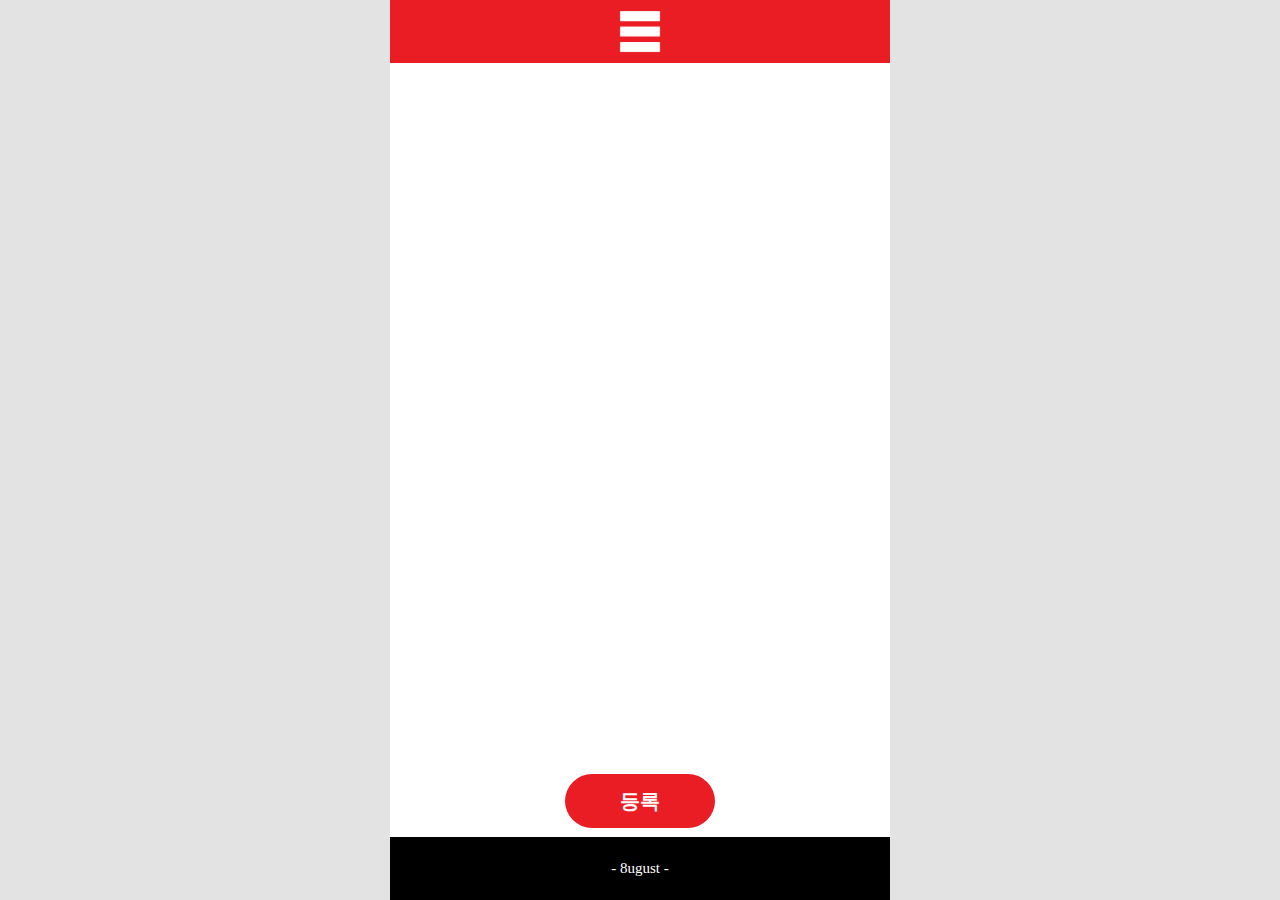
<file: index.html>
<!DOCTYPE html>
<html lang="en">
<head>
    <title>Webtoon Repository</title>
    <link rel="shortcut icon" href="image/favicon.ico">
    <link rel="stylesheet" type="text/css" href="css/style.css">
    <script type="text/javascript" src="js/main.js"></script>
    
</head>
<body>
    <div class="body-center">
        <!-- =============== HEADER =============== -->
        <div class="Header-wrap">
            <img src="image/logo_bck.png"/>
        </div>
        <!-- =============== HEADER =============== -->
        <!-- ===============  BODY  =============== -->
        <div class="Body-wrap" id="contentsBody"></div>
        <!-- ===============  BODY  =============== -->
        <!-- =============== FOOTER =============== -->
        <div class="Footer-wrap">
            <p>- 8ugust -</p>
            <div class="Button-wrap" onclick="fnShowHideModal('content', true, true)">등록</div>
        </div>
        <!-- =============== FOOTER =============== -->
        <!-- =============== POP UP =============== -->
        <div class="Popup-wrap" style="display: none;">
            <div class="Popup-box">
                <div class="Popup-header">- CONTENTS -</div>
                <div class="Popup-body">
                    <p>웹툰 제목</p>
                    <input class="Popup-title" id="title">
                    <p>마지막 열람 일자</p>
                    <input type="text" id="datepicker" readonly onclick="fnShowHideModal('date', true)">
                    <input type="text" id="content_id" value="" hidden>
                </div>
                <div class="Popup-footer">
                    <div class="Popup-footer-inner" id="CreateWrap" style="display: none;">
                        <div class="Popup-button-wrap" onclick="fnCreateContent()">등록</div>
                        <div class="Button-line"></div>
                        <div class="Popup-button-wrap" onclick="fnShowHideModal('content')">취소</div>
                    </div>
                    <div class="Popup-footer-inner" id="UpdateWrap" >
                        <div class="Popup-button-wrap" style="width: calc(100%/3 - 1px);" onclick="fnOnClickDelete('update')">수정</div>
                        <div class="Button-line"></div>
                        <div class="Popup-button-wrap" style="width: calc(100%/3 - 2px);" onclick="fnOnClickDelete('delete')">삭제</div>
                        <div class="Button-line"></div>
                        <div class="Popup-button-wrap" style="width: calc(100%/3 - 1px);" onclick="fnShowHideModal('content')">취소</div>
                    </div>
                </div>
            </div>
        </div>
        <!-- =============== POP UP =============== -->
        <!-- ===============  Date  =============== -->
        <div class="Date-wrap" style="display: none;">
            <div class="Date-box">
                <div class="Popup-header" style="height: 25%;">- DATE -</div>
                <div class="Date-body">
                    <select id="dateY"></select>
                    <div> ㅡ </div>
                    <select id="dateM" onchange="fnChangeMonth(true)">
                        <option value="1">01</option>
                        <option value="2">02</option>
                        <option value="3">03</option>
                        <option value="4">04</option>
                        <option value="5">05</option>
                        <option value="6">06</option>
                        <option value="7">07</option>
                        <option value="8">08</option>
                        <option value="9">09</option>
                        <option value="10">10</option>
                        <option value="11">11</option>
                        <option value="12">12</option>
                    </select>
                    <div> ㅡ </div>
                    <select id="dateD"></select>
                </div>
                <div class="Popup-footer" style="height: 25%;">
                    <div class="Popup-footer-inner">
                        <div class="Popup-button-wrap" onclick="fnChangeDatepicker()">확인</div>
                        <div class="Button-line"></div>
                        <div class="Popup-button-wrap" onclick="fnShowHideModal('date')">취소</div>
                    </div>
                </div>
            </div>
        </div>
        <!-- ===============  Date  =============== -->
        <!-- ===============Warning=============== -->
        <div class="Warning-wrap" style="display: none;">
            <div class="Warning-box">
                <div class="Popup-header" style="height: 25%;">- Warning -</div>
                <div class="Warning-body">
                    <div>
                        <span id="warningTitle"></span>
                    </div>
                </div>
                <div class="Popup-footer" style="height: 25%;">
                    <div class="Popup-footer-inner" id="alertWrap">
                        <div class="Popup-button-wrap" style="width: 100%;" onclick="fnShowHideModal('warning', false)">확인</div>
                    </div>
                    <div class="Popup-footer-inner" id="confirmWrap" style="display: none;">
                        <div class="Popup-button-wrap" onclick="fnDeleteOrUpdate()">확인</div>
                        <div class="Button-line"></div>
                        <div class="Popup-button-wrap" onclick="fnShowHideModal('warning')">취소</div>
                    </div>
                </div>
            </div>
        </div>
        <!-- ===============Warning=============== -->
    </div>
</body>
</html>
</file>
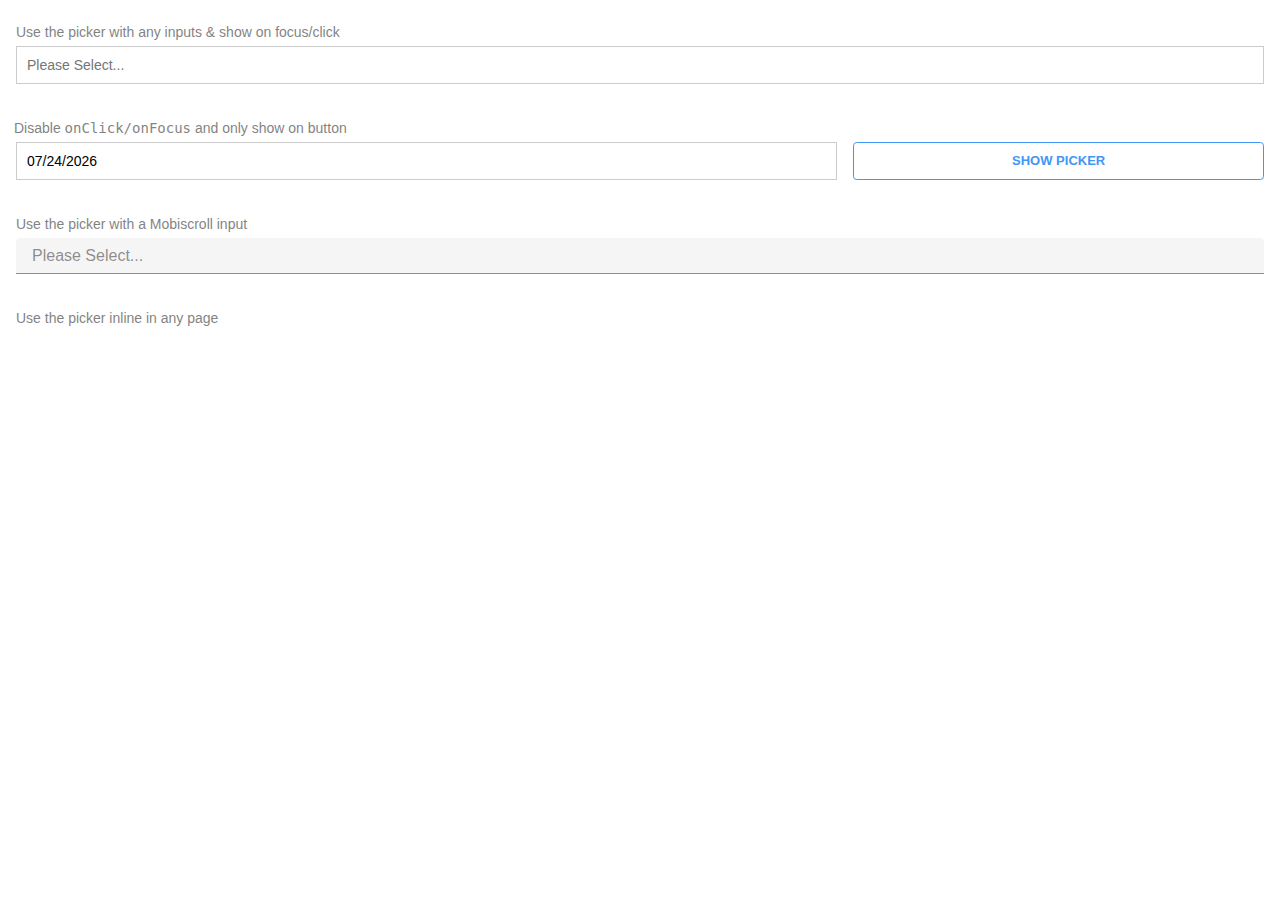
<file: library/calendar-mobile/calendar_mobile-desktop-usage.html>
<!DOCTYPE html>
<html>

<head>
    <meta charset="utf-8">
    <meta name="viewport" content="width=device-width, initial-scale=1">

    <script>
        // Ignore this in your implementation
        window.isMbscDemo = true;
    </script>

    <title>
        Mobile & Desktop usage
    </title>

    <script src="https://code.jquery.com/jquery-1.11.2.min.js"></script>

    <!-- Mobiscroll JS and CSS Includes -->
    <link rel="stylesheet" href="css/mobiscroll.jquery.min.css">
    <script src="js/mobiscroll.jquery.min.js"></script>

    <style type="text/css">
            body {
        margin: 0;
        padding: 0;
    }

    body,
    html {
        height: 100%;
    }

            .md-mobile-picker-header {
        font-size: 14px;
    }
    
    input.md-mobile-picker-input {
        color: initial;
        width: 100%;
        padding: 10px;
        margin: 6px 0 12px 0;
        border: 1px solid #ccc;
        border-radius: 0;
        font-family: arial, verdana, sans-serif;
        font-size: 14px;
        box-sizing: border-box;
        -webkit-appearance: none;
    }
    
    .md-mobile-picker-button.mbsc-button {
        font-size: 13px;
        padding: 0 15px;
        line-height: 36px;
        float: right;
        margin: 6px 0;
        width: 100%;
    }
    
    .mbsc-col-no-padding {
        padding-left: 0;
    }
    
    .md-mobile-picker-box-label.mbsc-textfield-wrapper-box,
    .md-mobile-picker-box-label .mbsc-textfield-wrapper-box,
    .md-mobile-picker-inline {
        margin: 6px 0 12px 0;
    }
    </style>

</head>

<body>

    <div mbsc-page class="demo-mobile-desktop-usage">
        <div style="height:100%">
                <div class="mbsc-grid">
        <div class="mbsc-form-group">
            <div class="mbsc-row">
                <div class="mbsc-col-12">
                    <div class="mbsc-txt-muted md-mobile-picker-header">Use the picker with any inputs & show on focus/click</div>
                    <input id="demo-mobile-picker-input" class="md-mobile-picker-input" placeholder="Please Select..." />
                </div>
            </div>
        </div>
        <div class="mbsc-form-group">
            <div class="mbsc-row">
                <div class="mbsc-col-12 mbsc-txt-muted md-mobile-picker-header">Disable <code>onClick/onFocus</code> and only show on button</div>
                <div class="mbsc-col-8">
                    <input id="demo-mobile-picker-button" class="md-mobile-picker-input" />
                </div>
                <div class="mbsc-col-4 mbsc-col-no-padding">
                    <button mbsc-button data-variant="outline" data-color="primary" id="show-mobile-date-picker" class="md-mobile-picker-button">Show picker</button>
                </div>
            </div>
        </div>
        <div class="mbsc-form-group">
            <div class="mbsc-row">
                <div class="mbsc-col-12">
                    <div class="mbsc-txt-muted md-mobile-picker-header">Use the picker with a Mobiscroll input</div>
                    <label class="md-mobile-picker-box-label">
                        <input id="demo-mobile-picker-mobiscroll" mbsc-input data-label-style="stacked" data-input-style="box" placeholder="Please Select..." />
                    </label>
                </div>
            </div>
        </div>
        <div class="mbsc-txt-muted md-mobile-picker-header">Use the picker inline in any page</div>
    </div>
    <div class="md-mobile-picker-inline">
        <div id="demo-mobile-picker-inline"></div>
    </div>
        </div>
    </div>

    <script>
        
            mobiscroll.setOptions({
        locale: mobiscroll.localeEn,               // Specify language like: locale: mobiscroll.localePl or omit setting to use default
        theme: 'material',                         // Specify theme like: theme: 'ios' or omit setting to use default
            themeVariant: 'light'                  // More info about themeVariant: https://docs.mobiscroll.com/5-25-1/calendar#opt-themeVariant
    });
    
    $(function () {
    
        // Mobiscroll Calendar initialization
        $('#demo-mobile-picker-input').mobiscroll().datepicker({
            
            controls: ['calendar'],  // More info about controls: https://docs.mobiscroll.com/5-25-1/calendar#opt-controls
            touchUi: true                          // More info about touchUi: https://docs.mobiscroll.com/5-25-1/calendar#opt-touchUi
        });
    
        var instance = $('#demo-mobile-picker-button').mobiscroll().datepicker({
            
            controls: ['calendar'],  // More info about controls: https://docs.mobiscroll.com/5-25-1/calendar#opt-controls
            touchUi: true,                         // More info about touchUi: https://docs.mobiscroll.com/5-25-1/calendar#opt-touchUi
            showOnClick: false,                    // More info about showOnClick: https://docs.mobiscroll.com/5-25-1/calendar#opt-showOnClick
            showOnFocus: false                     // More info about showOnFocus: https://docs.mobiscroll.com/5-25-1/calendar#opt-showOnFocus
        }).mobiscroll('getInst');
    
        instance.setVal(new Date(), true);
    
        // Mobiscroll Calendar initialization
        $('#demo-mobile-picker-mobiscroll').mobiscroll().datepicker({
            
            controls: ['calendar'],  // More info about controls: https://docs.mobiscroll.com/5-25-1/calendar#opt-controls
            touchUi: true                          // More info about touchUi: https://docs.mobiscroll.com/5-25-1/calendar#opt-touchUi
        });
    
        // Mobiscroll Calendar initialization
        $('#demo-mobile-picker-inline').mobiscroll().datepicker({
            
            controls: ['calendar'],  // More info about controls: https://docs.mobiscroll.com/5-25-1/calendar#opt-controls
            touchUi: true,                         // More info about touchUi: https://docs.mobiscroll.com/5-25-1/calendar#opt-touchUi
            display: 'inline'                      // Specify display mode like: display: 'bottom' or omit setting to use default
        });
    
        $('#show-mobile-date-picker').click(function () {
            instance.open();
            return false;
        });
    
    });
    </script>

</body>

</html>
</file>
<file: css/style.css>
/* ==================== ==================== ==================== */
body {
    margin: 0;
    width: 100vw;
    height: 100vh;
    display: flex;
    align-items: center;
    justify-content: center;
    background-color: #e3e3e3;
}

.body-center {
    width: 100%;
    height: 100%;
    background-color: white;
}

@media (min-width: 1000px) {
    .body-center {
        width: 500px;
    }

    /* ========== ========== Header ========== ========== */
    .Header-wrap {
        left: calc(50% - 250px) !important;
        width: 500px !important;
    }



    /* ========== ========== Footer ========== ========== */
    .Footer-wrap {
        left: calc(50% - 250px) !important;
        width: 500px !important;
    }

    .Footer-wrap p {
        font-size: 15px !important;
    }

    .Button-wrap {
        width: 150px !important;
        font-size: 20px !important;
    }



    /* ========== ==========  Body  ========== ========== */
    .Body-wrap::-webkit-scrollbar {
        display: none !important;
    }

    .Content-wrap p {
        font-size: 15px !important;
    }

    .Content-button {
        font-size: 20px !important;
    }



    /* ========== ========== Modal ========== ========== */
    .Popup-wrap {
        left: calc(50% - 250px) !important;
        width: inherit !important;
    }

    .Date-wrap {
        left: calc(50% - 250px) !important;
        width: inherit !important;
    }

    .Warning-wrap {
        left: calc(50% - 250px) !important;
        width: inherit !important;
    }

    .Popup-header {
        font-size: 30px !important;
    }

    .Popup-body p {
        font-size: 25px !important;
    }

    .Popup-body input {
        font-size: 20px !important;
    }

    .Popup-footer div {
        font-size: 30px !important;
    }

    .Date-body select {
        font-size: 20px !important;
    }

    .Warning-body span {
        font-size: 25px !important;
    }
}



/* ==================== ==================== ==================== */
.Header-wrap {
    top: 0;
    left: 0;
    z-index: 5;
    position: fixed;

    height: 7%;
    width: 100%;
    display: flex;
    text-align: center;
    align-items: center;
    justify-content: center;
    background-color: #ea1c24;
}

.Header-wrap img {
    height: 80%;
}



/* ==================== ==================== ==================== */
.Footer-wrap {
    left: 0;
    bottom: 0;
    z-index: 5;
    position: fixed;

    height: 7%;
    width: 100%;
    display: flex;
    text-align: center;
    align-items: center;
    justify-content: center;
    background-color: black;
}

.Footer-wrap p {
    margin: 0;
    color: white;
    font-size: 30px;
}

.Button-wrap {
    width: 30%;
    height: 6%;
    bottom: 8%;
    position: fixed;
    border-radius: 100px;
    background-color: #ea1c24;

    color: white;
    font-size: 35px;
    font-weight: bold;

    display: flex;
    text-align: center;
    align-items: center;
    justify-content: center;
}

.Button-wrap:active {
    background-color: #ad090e;
}



/* ==================== ==================== ==================== */
.Body-wrap {
    top: 7%;
    bottom: 7%;
    height: 86%;
    width: inherit;
    position: fixed;
    overflow: scroll;
}

.Bottom-line {
    width: 90%;
    margin-left: calc(5%);
    margin-right: calc(5%);
    border-bottom: 1px solid grey;
}

.Vertical-line {
    height: 50%;
    border-left: 1px solid grey;
}



/* ==================== ==================== ==================== */
.Content-wrap {
    width: calc(100% - 2px);
    height: 100%;
    display: flex;
    text-align: center;
    align-items: center;
    justify-content: center;
}

.Content-wrap p {
    margin: 0;
    font-size: 30px;
    font-weight: bold;
}



/* ==================== ==================== ==================== */
.Content-inner {
    width: 20%;
    height: 100%;
    display: flex;
    text-align: center;
    align-items: center;
    justify-content: center;
}

.Content-button {
    width: 60%;
    height: 40%;
    display: flex;
    color: white;
    font-size: 30px;
    font-weight: bold;
    align-items: center;
    border-radius: 10px;
    justify-content: center;
    background-color: #ea1c24;
}

.Content-button:active {
    background-color: #ad090e;
}





/* ==================== ==================== ==================== */
.Popup-wrap {
    left: 0;
    top: 7%;
    z-index: 10;
    height: 86%;
    width: 100%;
    border: none;
    display: flex;
    position: fixed;
    align-items: center;
    justify-content: center;
    background-color: rgba(0, 0, 0, 0.4)
}

.Popup-box {
    width: 80%;
    height: 60%;
    overflow: hidden;
    border-radius: 30px;
    background-color: white;
}

.Popup-header {
    width: 100%;
    height: 20%;
    display: flex;
    color: white;
    font-size: 50px;
    font-weight: bold;
    align-items: center;
    justify-content: center;
    background-color: #ea1c24;
}

.Popup-body {
    width: 100%;
    height: 60%;
    display: flex;
    flex-direction: column;
    align-items: center;
}

.Popup-body p {
    font-size: 40px;
    font-weight: bold;
}

.Popup-title {
    width: 75%;
    height: 10%;
    font-size: 30px;
    text-align: center;
    padding-left: 20px;
    padding-right: 20px;
    border: 2px solid grey;
}

#datepicker {
    width: 40%;
    height: 10%;
    font-size: 30px;
    text-align: center;
    border: 2px solid grey;
}

.ui-datepicker { 
    left: calc(50% - 259px) !important;
    width: 500px !important;
    height: 500px !important;
    font-size: 40px !important; 
}

#ui-datepicker-div td { width: 70px !important; }
#ui-datepicker-div td a { text-align: center !important; }

.Popup-footer {
    width: 100%;
    height: 20%;
    background-color: #ea1c24;
}

.Popup-footer-inner {
    width: 100%;
    height: 100%;
    display: flex;
    align-items: center;
    justify-content: center;
}

.Popup-button-wrap {
    height: 100%;
    display: flex;
    color: white;
    font-size: 50px;
    font-weight: bold;
    align-items: center;
    width: calc(50% - 1px);
    justify-content: center;
}

.Popup-button-wrap:active {
    background-color: #ad090e;
}

.Button-line {
    height: 100%;
    border-left: 1px solid white;
    border-right: 1px solid white;
}





/* ==================== ==================== ==================== */
.Date-wrap {
    left: 0;
    top: 7%;
    z-index: 15;
    height: 86%;
    width: 100%;
    border: none;
    display: flex;
    position: fixed;
    align-items: center;
    justify-content: center;
    background-color: rgba(0, 0, 0, 0.4)
}

.Date-box {
    width: 70%;
    height: 20%;
    overflow: hidden;
    border-radius: 30px;
    background-color: white;
}

.Date-body {
    width: 100%;
    height: 50%;
    display: flex;
    align-items: center;
    justify-content: center;
}

.Date-body select {
    width: 23%;
    height: 40%;
    font-size: 30px;
    font-weight: bold;
    text-align: center;
    border: 2px solid ;
    border-radius: 20px;
}

.Date-body div {
    width: 10%;
    height: 10%;
    display: flex;
    font-size: 20px;
    font-weight: bold;
    align-items: center;
    justify-content: center;
}





/* ==================== ==================== ==================== */
.Warning-wrap {
    left: 0;
    top: 7%;
    z-index: 15;
    height: 86%;
    width: 100%;
    border: none;
    display: flex;
    position: fixed;
    align-items: center;
    justify-content: center;
    background-color: rgba(0, 0, 0, 0.4)
}

.Warning-box {
    width: 70%;
    height: 20%;
    overflow: hidden;
    border-radius: 30px;
    background-color: white;
}

.Warning-body {
    width: 100%;
    height: 50%;
    display: flex;
    align-items: center;
    justify-content: center;
}

.Warning-body span {
    font-size: 40px;
    font-weight: bold;
    text-align: center;
}
</file>
